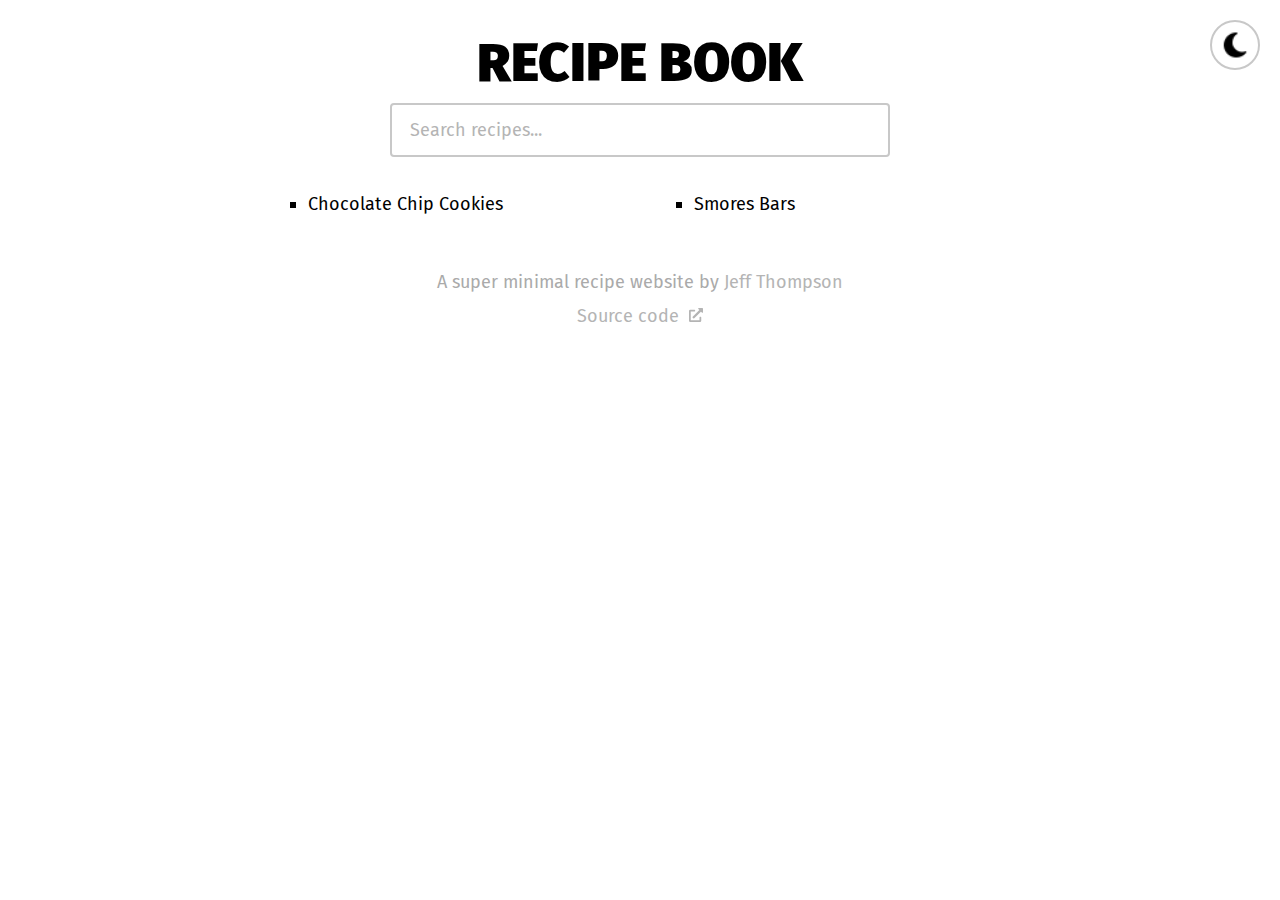
<file: index.html>
<!doctype html>
<html profile="http://www.w3.org/2005/10/profile">
	<head>
		<title>Stock Recipe Book</title>

		<!-- basics -->
		<meta charset="UTF-8">
		<meta name="viewport" content="width=device-width, initial-scale=1.0, maximum-scale=1">
		<link rel="icon" type="image/png" href="images/favicon.png">

		<!-- font and styles -->
		<link href="https://fonts.googleapis.com/css?family=Fira+Sans:400,400i,700,700i,900" rel="stylesheet"> 
		<link href="stylesheet.css" rel="stylesheet" type="text/css">

		<!-- jquery -->
		<!-- loads the recipes and adds the selected one below -->
		<script
			src="https://code.jquery.com/jquery-3.3.1.min.js"
			integrity="sha256-FgpCb/KJQlLNfOu91ta32o/NMZxltwRo8QtmkMRdAu8="
			crossorigin="anonymous">
		</script>

		<!-- prevent dark mode flash -->
		<script>
			if (localStorage.getItem('darkMode') === 'enabled') {
				document.documentElement.classList.add('dark-mode-loading');
			}
		</script>
	</head>

	<body>
		<div id="wrapper" class="index">
			<button id="darkModeToggle" aria-label="Toggle dark mode">
				<img src="images/dark-mode.png" alt="Switch to dark mode" class="sun">
				<img src="images/light-mode.png" alt="Switch to light mode" class="moon">
			</button>

			<!-- table of contents -->
			<section id="toc">
				<h1 id="mainTitle">Recipe Book</h1>
				<input type="text" id="searchBox" placeholder="Search recipes...">

				<ul> <!-- your recipes will go here --> </ul>
			</section>
			
			<!-- footer -->
			<section id="footer">
				<ul>
					<li>A super minimal recipe website by <a href="http://www.jeffreythompson.org">Jeff Thompson</a></li>
					<li><a href="https://github.com/jeffThompson/Recipes">Source code
					
					<!-- external link icon -->
					<!-- via: https://fontawesome.com/icons/external-link-alt -->
					<svg aria-hidden="true" focusable="false" role="img" xmlns="http://www.w3.org/2000/svg" viewBox="0 0 512 512">
						<path fill="currentColor" d="M432,320H400a16,16,0,0,0-16,16V448H64V128H208a16,16,0,0,0,16-16V80a16,16,0,0,0-16-16H48A48,48,0,0,0,0,112V464a48,48,0,0,0,48,48H400a48,48,0,0,0,48-48V336A16,16,0,0,0,432,320ZM488,0h-128c-21.37,0-32.05,25.91-17,41l35.73,35.73L135,320.37a24,24,0,0,0,0,34L157.67,377a24,24,0,0,0,34,0L435.28,133.32,471,169c15,15,41,4.5,41-17V24A24,24,0,0,0,488,0Z"></path>
					</svg>
					</a></li>
				</ul>
			</section>
		</div>
	</body>

	<!-- load recipe list -->
	<script src="recipe-list.js"></script>

	<!-- javascript does the rest :) -->
	<script src="utils.js"></script>
	<script src="list-recipes.js"></script>
	<script src="dark-mode.js"></script>
</html>
</file>
<file: stylesheet.css>
@charset "UTF-8";

/* CSS RESET */
/* http://meyerweb.com/eric/tools/css/reset */
a,abbr,acronym,address,applet,article,aside,audio,b,big,blockquote,body,canvas,caption,center,cite,code,dd,del,details,dfn,div,dl,dt,em,embed,fieldset,figcaption,figure,footer,form,h1,h2,h3,h4,h5,h6,header,hgroup,html,i,iframe,img,ins,kbd,label,legend,li,mark,menu,nav,object,ol,output,p,pre,q,ruby,s,samp,section,small,span,strike,strong,sub,summary,sup,table,tbody,td,tfoot,th,thead,time,tr,tt,u,ul,var,video{margin:0;padding:0;border:0;font:inherit;vertical-align:baseline}article,aside,details,figcaption,figure,footer,header,hgroup,menu,nav,section{display:block}body{line-height:1}ol,ul{list-style:none}blockquote,q{quotes:none}blockquote:after,blockquote:before,q:after,q:before{content:'';content:none}table{border-collapse:collapse;border-spacing:0}

/* keep sizes the same, even with borders */
*, *:after, *:before {
  -webkit-box-sizing: border-box;
  -moz-box-sizing:    border-box;
  box-sizing:         border-box;
}

/* basics */
html, body {
  background-color: white;
  color:            black;

  font-family:      'Fira Sans', sans-serif;
  font-size:        18px;

  transition:       background-color 0.3s ease, color 0.3s ease;
}
strong {
  font-weight: 700;
}
em {
  font-style: italic;
}
code {
  background-color: rgba(0,0,0,0.05);
  padding:          0.1em 0.3em;
  border-radius:    3px;
  font-family:      monospace;
  font-size:        0.9em;
}
body.dark-mode code {
  background-color: rgba(255,255,255,0.1);
}

/* dark mode styles */
body.dark-mode,
html:has(body.dark-mode),
html.dark-mode-loading,
html.dark-mode-loading body {
  background-color: #1a1a1a;
  color:            #e0e0e0;
}
html.dark-mode-loading #titleBar {
  background-color: #1a1a1a;
  border-bottom-color: #444;
}
body.dark-mode a, body.dark-mode a:link, body.dark-mode a:visited {
  color: #e0e0e0;
}
body.dark-mode a:active, body.dark-mode a:hover {
  color:            #e0e0e0 !important;
  background-color: rgba(100,100,255, 0.3);
}
body.dark-mode #searchBox {
  background-color: #2a2a2a;
  color:            #e0e0e0;
  border-color:     #444;
}
body.dark-mode #searchBox:focus {
  border-color: #666;
}
body.dark-mode #searchBox::placeholder {
  color: #666;
}
body.dark-mode #heroimage img {
  border-color: #444;
}
body.dark-mode hr {
  border-top-color: #444;
}
body.dark-mode #title {
  border-bottom-color: #444;
}
body.dark-mode #footer a, body.dark-mode #footer a:link, body.dark-mode #footer a:visited {
  color: #666;
}
body.dark-mode :target {
  background-color: rgba(100,100,255, 0.2);
}

/* title bar */
#titleBar {
  position:         fixed;
  top:              0;
  left:             0;
  right:            0;
  height:           50px;
  background-color: white;
  border-bottom:    1px solid rgb(200,200,200);
  display:          flex;
  align-items:      center;
  justify-content:  space-between;
  padding:          0 15px;
  z-index:          1000;
  transition:       background-color 0.3s ease, border-color 0.3s ease;
}
body.dark-mode #titleBar {
  background-color: #1a1a1a;
  border-bottom-color: #444;
}
#homeButton {
  display:         flex;
  align-items:     center;
  gap:             8px;
  font-size:       16px;
  font-weight:     700;
  text-decoration: none;
  color:           black;
  transition:      color 0.2s ease;
}
#homeButton:hover {
  color: rgb(100,100,100);
  background-color: transparent !important;
}
body.dark-mode #homeButton {
  color: #e0e0e0;
}
body.dark-mode #homeButton:hover {
  color: #fff;
}
#homeButton svg {
  width:  20px;
  height: 20px;
}
#wrapper.recipe {
  margin-top: 60px;
}

/* dark mode toggle button */
#darkModeToggle {
  position:         static;
  width:            35px;
  height:           35px;
  border-radius:    50%;
  border:           2px solid rgb(200,200,200);
  background-color: white;
  cursor:           pointer;
  display:          flex;
  align-items:      center;
  justify-content:  center;
  transition:       all 0.3s ease;
}
#darkModeToggle:hover {
  transform:    scale(1.1);
  border-color: rgb(100,100,100);
}
#darkModeToggle img {
  width:  20px;
  height: 20px;
}
#darkModeToggle .moon {
  display: none;
}
body.dark-mode #darkModeToggle {
  background-color: #3a3a3a;
  border-color:     #666;
}
body.dark-mode #darkModeToggle .sun {
  display: none;
}
body.dark-mode #darkModeToggle .moon {
  display: block;
}
.index #darkModeToggle {
  position:         fixed;
  top:              20px;
  right:            20px;
  width:            50px;
  height:           50px;
}
.index #darkModeToggle img {
  width:  30px;
  height: 30px;
}

/* images full width */
/* h/t @mpember for the pr suggestion */
#heroimage img {
  width:  100%;
  border: 1px solid rgb(200,200,200);
}

/* section dividers */
section {
  margin-bottom: 2em;
}

/* recipe title */
h1 {
  font-size:      2.5em;
  font-weight:    900;
  text-transform: uppercase;
  margin-top:     1em;
}
#mainTitle {
  text-align: center;
}

/* section headers */
h2 {
  font-size:      1.5em;
  font-weight:    700;
  text-transform: uppercase;

  margin-bottom:  0.6em;
}
#info h2 {
  display: none;
}

/* all other text */
p, ul, ol {
  font-size:   1em;
  line-height: 1.3em;
}
p::first-letter, #ingredients li::first-letter, #steps li::first-letter, #notes li::first-letter, #time::first-letter, #makes::first-letter {
  text-transform: uppercase;
}
#ingredients p, #steps p, #notes p, #basedon p {
  font-weight: 700;
  margin:      1.1em 0 0.6em 0;
}
#toc li {
  text-transform: capitalize;
}

/* list styling */
ol {
  list-style: decimal outside;
}
ol li {
  margin-left: 1.05em;
}

#ingredients ul, #notes ul, #help ul, #basedon ul, #toc ul {
  list-style: square outside;
}
#ingredients ul li, #notes ul li, #help ul li, #basedon ul li, #toc ul li {
  margin-left: 1em;
}
#notes ul li {
  margin-bottom: 0.4em;
}

#toc ul {
  margin-top: 1em;
}
#toc li {
  margin-bottom: 1em;

  /* avoid splitting a single item into cols */
  -webkit-column-break-inside: avoid;
  page-break-inside:           avoid;
  break-inside:                avoid-column;
}

#searchBox {
  width:            100%;
  max-width:        500px;
  margin:           0.7em auto 2em auto;
  padding:          0.8em 1em;
  font-family:      'Fira Sans', sans-serif;
  font-size:        1em;
  border:           2px solid rgb(200,200,200);
  border-radius:    4px;
  display:          block;
  outline:          none;
  transition:       border-color 0.2s;
}
#searchBox:focus {
  border-color: rgb(100,100,100);
}
#searchBox::placeholder {
  color: rgb(180,180,180);
}
:target {
  background-color: rgba(255,255,0, 0.25);
}

/* links and letter list highlight */
a, a:link, a:visited {
  color:            black;
  text-decoration:  none;
  background-color: transparent;
}
a:active, a:hover {
  color:            black !important;
  background-color: rgba(255,255,0, 0.5);
}

/* notes links should have an underline */
#notes a {
  text-decoration: underline;
}

/* make sure long urls split at slashes */
#basedon a {
  white-space:    pre-wrap;       /* css-3 */
    white-space:  -moz-pre-wrap;  /* mozilla, since 1999 */
    white-space:  -pre-wrap;      /* opera 4-6 */
    white-space:  -o-pre-wrap;    /* opera 7 */
    word-wrap:    break-word;     /* ie 5.5+ */
}

/* specific sections/objects */
#wrapper {
  width:     90%;
  max-width: 700px;
  margin:    1em auto 4em auto;
}
.paren {
  color:      rgb(170,170,170);
  font-style: italic;
}
#back {
  margin-top:    -0.6em;
  margin-bottom: 0.6em;
  font-style:    normal;
}
#title {
  text-align:     center;
  padding-bottom: 1.3em;
  border-bottom:  1px solid gray;
}
#footer {
  color:      rgb(170,170,170);
  text-align: center;
  width:      80%;
  margin:     0 auto;
}
#footer li {
  margin-bottom: 0.6em;
}
#footer a, #footer a:link, #footer a:visited {
  color: rgb(180,180,180);
}

#back a:hover {
  background: none;
}
#back svg {
  display: none;
  width:   24px;
  color:   rgb(200,200,200);
}
#back svg:hover {
  color: black;
}

svg.linkIcon, #footer svg {
  width:       14px;
  margin-left: 0.3em;
}

#info li {
  margin-left:   4em;
  text-indent:   -2em;
  margin-bottom: 0.6em;
}
#time, #makes {
  display:     inline-block;
  width:       2em;
  font-weight: 700;
}

.externalArrow {
  height: 0.8em;
  margin: 0 0 -0.08em 0.1em;
}
.highlight {
  background-color: rgba(255,255,0, 0.5);
}
hr {
  clear:      both;
  border:     none;
  border-top: 1px solid gray;
}

/* larger screen: ingredients and steps as two columns */
@media screen and (min-width: 820px) {
  #wrapper {
    margin-top: 2em;
  }

  h1 {
    font-size:  3em;
    margin-top: 0;
  }
  h2 {
    font-size: 1.15em;
  }

  #toc ul, #help ul {
    column-count:       2;
    -webkit-column-gap: 4em;
    -moz-column-gap:    4em;
    column-gap:         4em;
  }

  #back {
    margin-bottom: 1.3em;
  }
  #back svg {
    display: block;
  }
  #title {
    text-align:     left;
    padding-bottom: 0;
    border-bottom:  none;
  }
  #ingredients, #steps {
    float: left;
  }
  #ingredients {
    width:         33%;
    padding-right: 2em;
  }
  #ingredients li {
    margin-bottom: 0.4em;
  }
  #steps {
    width: 66%;
  }
}

/* print is not dead */
@media print {
  #title {
    text-align: left !important;
  }
  #back, #help {
    display: none;
  }
}
</file>
